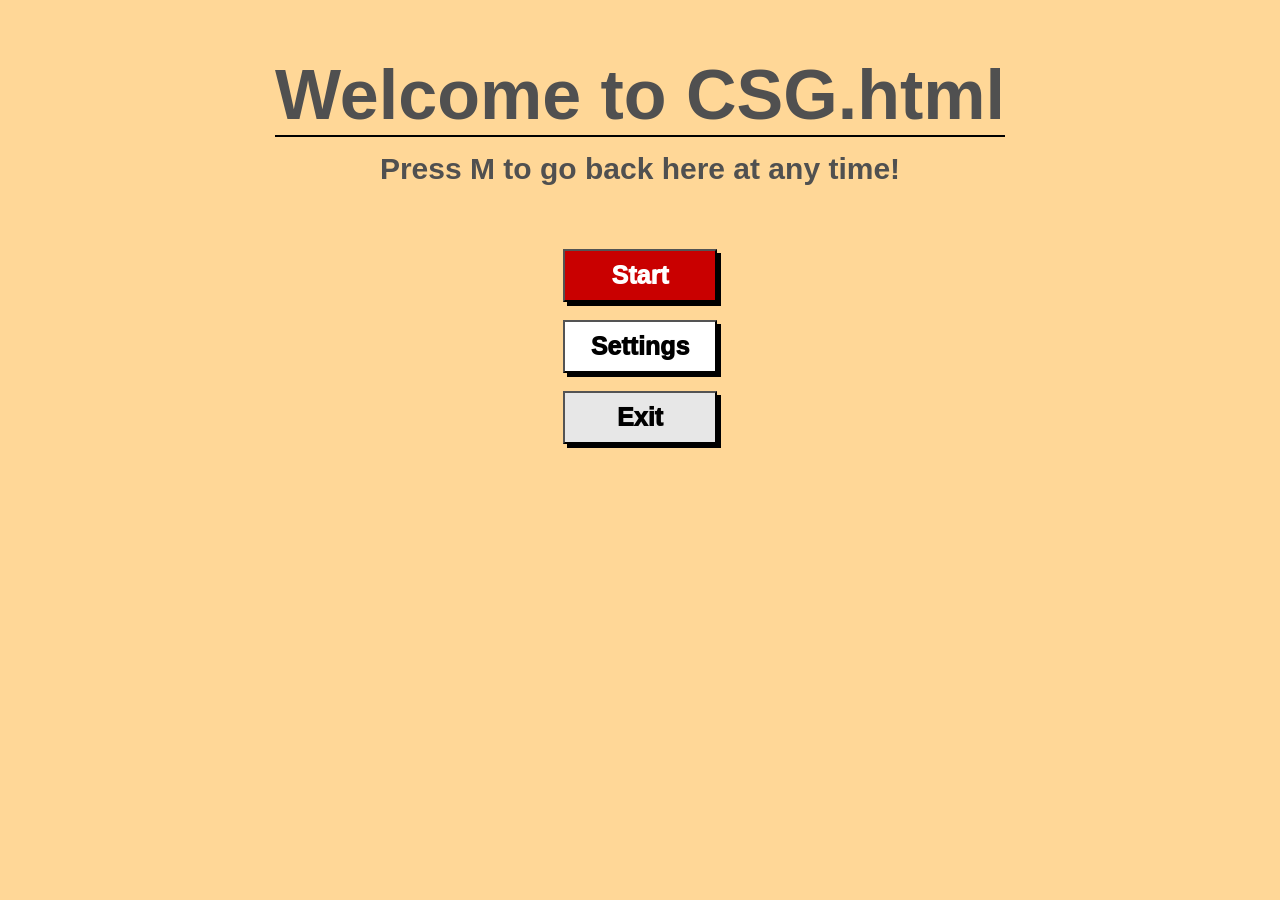
<file: website.html>
<!DOCTYPE html>
<html>
    <head>
        <title>CSG</title>
        <link rel="stylesheet" href="website.css">
    </head>
    <body id="body"> 
        <div id="menu">
            <h1>Welcome to CSG.html</h1>
            <h2>Press M to go back here at any time!</h2><br>
            <div class="buttonContainer">
                <button id="startButton" onclick="websiteGoTo('levelsMenu')">Start</button><br>
                <button id="settingsButton" onclick="websiteGoTo('settings')">Settings</button><br>
                <button id="quitButton" onclick="exiting=true, websiteGoTo('exitGame')">Exit</button><br>
            </div>
        </div>

        <div id="gameWindow" style="display: none">
            <canvas id="gameCanvas"></canvas>
        </div>

        <div id="levelsMenu" style="display: none">
            <h1>Level Select</h1>
            <h2>Level 1 is my favourite</h2>
            <div class="buttonContainer">
                <button onclick="playLevel(1)">Level 1</button><br>
                <button onclick="playLevel(2)">Level 2</button><br>
            </div>
        </div>

        <div id="settings" style="display: none">
            <h1>Settings</h1>
            <h2>I forgot what I was going to add here:</h2>
            <h3>Maybe a way to change the font:</h3>
            <h4>But I quite like this one:</h4>
            <h5>My favourite is Century Gothic:</h5>
            <h6>Would you like comic sans?:</h6>
            <input>
            <button></button>
        </div>

        <script type="module" src="website.js"></script>
        <script>
            let levelGlobal = -1            //Global variables must use hydration
            let currentDivId = "menu"
            let exiting = false
            let exitCounter = 0
            //Now define functions for website navigation and level loading

            var input = document.getElementById("body")
            input.addEventListener("keypress", function(event) {
                const gameIsVisible = document.getElementById('gameWindow').style.display !== 'none'
                if (event.key === "m" && exiting == false) {
                    event.preventDefault()
                    document.getElementById('gameWindow').style.display = 'none'
                    websiteGoTo('menu')
                }
                else if (gameIsVisible) {
                    // Ignore gameplay keys while the game is running.
                    return
                }
                else {
                    if (exitCounter >= 6) {
                        document.getElementById('exitMessage1').style.display = 'none'
                        document.getElementById('exitMessage2').style.display = 'none'
                        document.getElementById('exitMessage3').style.display = 'none'
                        document.getElementById('exitMessage4').style.display = 'none'
                        document.getElementById('exitMessage5').style.display = 'none'
                        document.getElementById('exitMessage6').style.display = 'none'
                        document.getElementById('exitMessage7').style.display = 'inline-block'
                        document.getElementById('gameWindow').style.display = 'none'
                        websiteGoTo('menu')
                    }
                    else {
                        exitCounter++
                        document.getElementById(`exitMessage${exitCounter}`).style.display = "inline-block"
                    }
                }
            })

            function websiteGoTo(divId){
                document.getElementById(currentDivId).style.display = "none"        //When called, must use div id in '' for function call
                document.getElementById(divId).style.display = "inline-block"
                currentDivId = divId
            }
            
            function playLevel(level) {
                document.getElementById(currentDivId).style.display = 'none'
                document.getElementById('gameWindow').style.display = 'inline-block'
                levelGlobal = level
                go("startButton")
            }

            document.getElementById('gameWindow').style.display = 'none'            //Must be called for some reason so page does not have scroll bar on load
            websiteGoTo('menu')
        </script>
        <div id="exitGame" style="display: none">
            <h1>Goodbye!</h1>
            <h2 id="exitMessage7" style="display: none">Go away!</h2><br>
            <h2 id="exitMessage1" style="display: none">You pressed exit,</h2><br>
            <h2 id="exitMessage2" style="display: none">what did you think would happen?</h2><br>
            <h2 id="exitMessage3" style="display: none">I'm not letting you go back.</h2><br>
            <h2 id="exitMessage4" style="display: none">Seriously!</h2><br>
            <h2 id="exitMessage5" style="display: none">...</h2><br>
            <h2 id="exitMessage6" style="display: none">Fine, go.</h2><br>
        </div>
    </body>
</html>
</file>
<file: website.css>
body{
    text-align: center;
    font-family: "Jersey 25", sans-serif;
    background-color:rgb(255, 215, 151);
    color: rgb(80, 80, 80)
}
button, input, textarea{
    font-family: inherit;
}
h1{
    font-size: 70px;
    margin-bottom: -8px;
    box-shadow: 0px 2px black;
    /*text-shadow: 
        -4px -4px 0 #000,
        4px -4px 0 #000,
        -4px 4px 0 #000,
        4px 4px 0 #000;*/
}
#bannerText{
    font-size: 150px;
}
/*Animation for title*/
.title span {
    display: inline-block;
    animation: float 2.5s ease-in-out infinite;
    transition: transform 0.15s cubic-bezier(0.2, 1.5, 0.5, 1);
}

.title span:hover {
    animation: none;
    transform: translateY(-10px) rotate(4deg) scale(1.1);
}

@keyframes float {
    0%, 100% { transform: translateY(0); }
    50% { transform: translateY(-6px); }
}
.title span:nth-child(2n) {
    animation-delay: 0.2s;
}

.title span:nth-child(3n) {
    animation-delay: 0.4s;
}
h2{
    font-size: 30px;
}
p{
    font-size: 25px;
}
button{
    font-size: 30px;
    color: rgb(0, 0, 0);
    border-color: black;
    border-width: 2px;
    font-weight: 1000;
    background-color: rgb(231, 231, 231);
    cursor: pointer;
    padding: 10px 20px;
    text-align: center;
    box-shadow: 4px 4px black;
    transition: box-shadow 0.4s;
    transition: translate 0.2s;
}
#backButton{
    background-color: rgb(0, 0, 0);
    color: rgb(255, 238, 238);
}
#questionBackButton{
    background-color: rgb(0, 0, 0);
    color: rgb(255, 238, 238);
}
#continueButton{
    background-color: rgb(255, 255, 255);
    color: rgb(0, 0, 0);
}
button:hover{
    translate: -8px -8px;
    box-shadow: 8px 8px black; 
}
button:hover small{
    font-size: 20px;
}
button:active{
    translate: 0px 0px; 
    box-shadow: 4px 4px black; 
}
.buttonContainer{
    display: flex;
    flex-direction: column;
    align-items: stretch;
    max-width: 154px;
    margin: 20px auto;
}
.buttonContainer button{
    flex: 1;
    padding: 10px;
    font-size: 25px;
    cursor: pointer;
    text-align: center;
}
.upgradeGrid, .weaponGrid, .controlsGrid, .traitGrid, .answerGrid{
    display: grid;
    grid-template-columns: repeat(2, minmax(180px, 260px));
    gap: 14px;
    max-width: 560px;
    margin: 20px auto;
}
.upgradeGrid button, .weaponGrid button, .controlsGrid button, .traitGrid button, .answerGrid button{
    min-height: 76px;
    display: flex;
    flex-direction: column;
    justify-content: center;
    gap: 7px;
}
.traitGrid button[selectedButton="true"]{
    background-color: #000000;
    color: white;
}
.weaponGrid button[selectedButton="true"]{
    background-color: #000000;
    color: white;
}
.upgradeGrid button[selectedButton="true"]{
    background-color: #000000;
    color: white;
}
.controlsGrid button[selectedButton="true"]{
    background-color: #000000;
    color: white;
}
.upgradeGrid small, .weaponGrid small{
    font-size: 14px;
    font-weight: 400;
}
#weaponInfo{
    min-height: 24px;
}
.slidecontainer{
    width: 100%;
}
.slider{
    -webkit-appearance: none;
    appearance: none;
    width: 200px;
    height: 25px;
    border: 4px solid #000000;
}
.slider::-webkit-slider-thumb{
    -webkit-appearance: none;
    appearance: none;
    border: 3px solid #000000;
    width: 25px;
    height: 25px;
    background: #ffffff;
    cursor: grab;
}
.slider:hover{
    background: rgb(223, 223, 223);
}
.slider::-webkit-slider-thumb:active{
    cursor: grabbing;
}

#startButton{background-color: #c90000; color: white;}
#questionButton{background-color: #004c86; color: white;}
#statsButton{background-color: #007d02; color: white;}
#settingsButton{background-color: #ffffff;}
#extrasButton{background-color: #7e4c00; color: white;}

#gameCanvas{
    display: inline-block;
    margin: 0 auto;
    border: 1px solid #ccc;
    background-color: #fff;
}
#question{
    text-align: center;
    max-width: 500px;
    height: 80px;
}
#answerStreak{
    margin-top: -6px;
    margin-bottom: -6px;
    font-weight: 0px;
}
::-webkit-scrollbar{
    display: none;
}
::-webkit-scrollbar-track{
    display: none;
}
::-webkit-scrollbar-thumb{
    display: none;
}
::-webkit-scrollbar-thumb:hover{
    display: none;
}
::-webkit-scrollbar-thumb:active{
    display: none;
}
input[type="radio"] {
    appearance: none;
    -webkit-appearance: none;
    width: 24px;
    height: 24px;
    border: 2px solid #555;
    background-color: #fff;
    cursor: pointer;
    display: inline-grid;
    place-content: center;
    vertical-align: middle;
}
input[type="radio"]:checked::before {
    content: "";
    width: 14px;
    height: 14px;
    background-color: #007bff;
}
#customQuestions{
    border: 1px solid #818181;
    border-radius: 3px;
    padding: 5px 8px;
    outline: none;
    cursor: pointer;
}
textarea{
    border-radius:5px;
    padding: 10px 20px;
    background-color: rgb(233, 233, 233);
    font-size: 2opx;
}

/*Smaller devices*/
@media (max-width: 768px){
    .upgradeGrid, .weaponGrid, .controlsGrid, .traitGrid{
        grid-template-columns: minmax(180px, 320px);
        justify-content: center;
    }
    #question{
        max-width: 375px;
    }
    .answerButtonContainer button{
        flex: 1;
        padding: 10px;
        font-size: 15px;
        cursor: pointer;
        text-align: center;
        margin-left: 15px;
        margin-right: 15px;
        width: 160px;
        height: 60px;
    }
}
</file>
